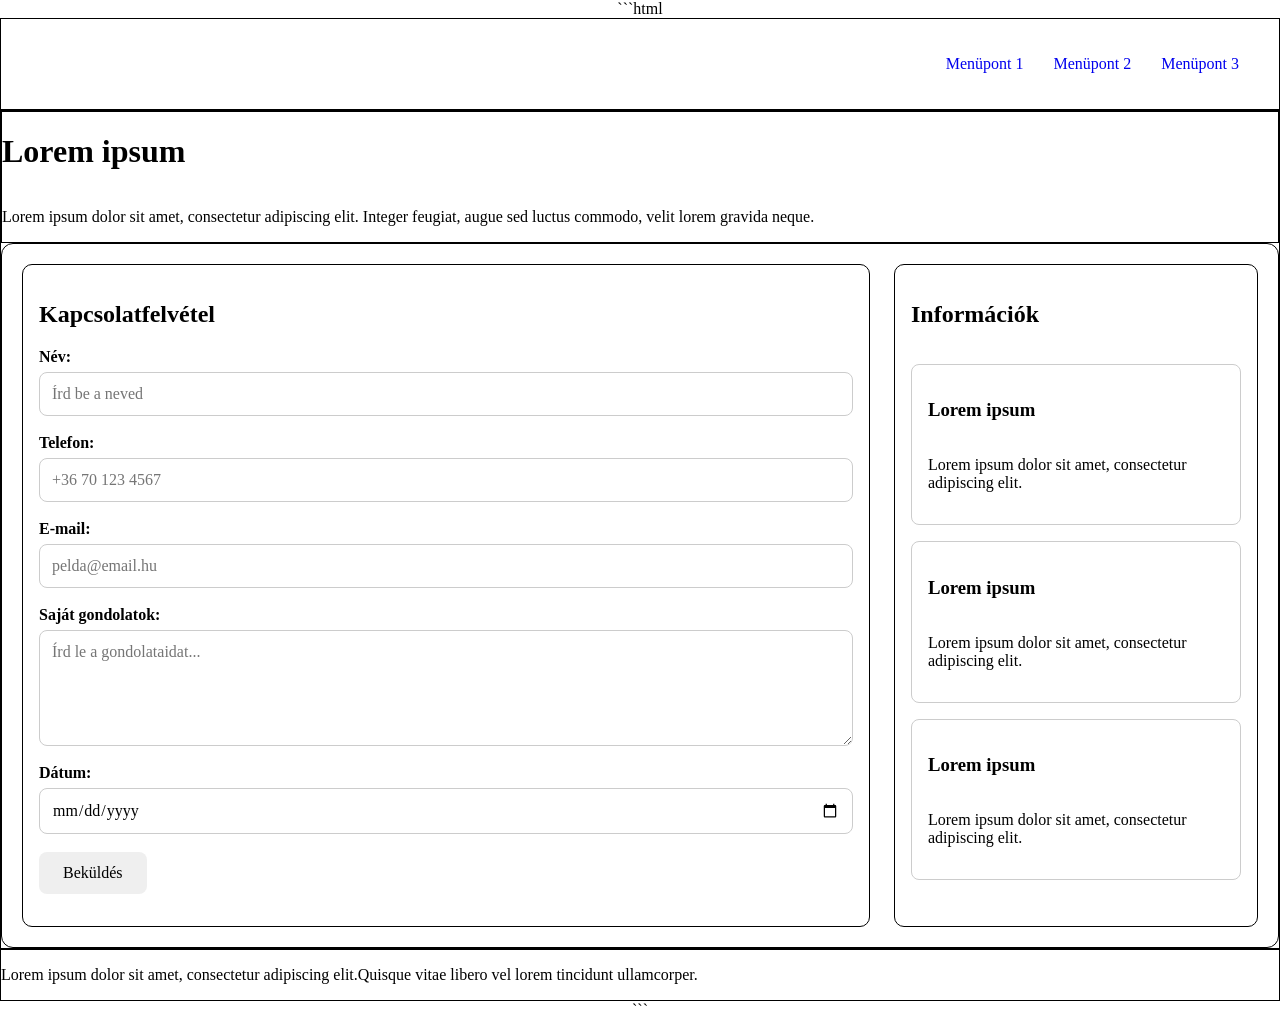
<file: urlap.html>
```html
<!doctype html>
<html lang="hu">
  <head>
    <meta charset="UTF-8" />
    <meta name="viewport" content="width=device-width, initial-scale=1.0" />
    <title>Lorem ipsum</title>
    <link rel="stylesheet" href="style.css" />
  </head>

  <body>
    <header class="site-header">
      <div class="logo-placeholder" aria-label="Logó helye"></div>

      <nav aria-label="Fő navigáció">
        <ul class="menu">
          <li><a href="./index.html">Menüpont 1</a></li>
          <li><a href="./urlap.html">Menüpont 2</a></li>
          <li><a href="#harmadik">Menüpont 3</a></li>
        </ul>
      </nav>
    </header>

    <main>
      <header class="hero" id="elso">
        <h1>Lorem ipsum</h1>
        <p>
          Lorem ipsum dolor sit amet, consectetur adipiscing elit. Integer
          feugiat, augue sed luctus commodo, velit lorem gravida neque.
        </p>
      </header>

      <section class="content-layout" id="masodik">
        <article class="main-content">
          <h2>Kapcsolatfelvétel</h2>

          <form action="#" method="post">
            <div class="form-group">
              <label for="nev">Név:</label>
              <input
                type="text"
                id="nev"
                name="nev"
                placeholder="Írd be a neved"
                autocomplete="name"
                required
              />
            </div>

            <div class="form-group">
              <label for="telefon">Telefon:</label>
              <input
                type="tel"
                id="telefon"
                name="telefon"
                placeholder="+36 70 123 4567"
                autocomplete="tel"
              />
            </div>

            <div class="form-group">
              <label for="email">E-mail:</label>
              <input
                type="email"
                id="email"
                name="email"
                placeholder="pelda@email.hu"
                autocomplete="email"
                required
              />
            </div>

            <div class="form-group">
              <label for="gondolatok">Saját gondolatok:</label>
              <textarea
                id="gondolatok"
                name="gondolat"
                rows="5"
                placeholder="Írd le a gondolataidat..."
              ></textarea>
            </div>

            <div class="form-group">
              <label for="datum">Dátum:</label>
              <input type="date" id="datum" name="datum" required />
            </div>
            
            <button type="submit">Beküldés</button>
          </form>
        </article>

        <aside id="harmadik">
          <h2>Információk</h2>

          <section class="aside-box">
            <h3>Lorem ipsum</h3>
            <p>Lorem ipsum dolor sit amet, consectetur adipiscing elit.</p>
          </section>

          <section class="aside-box">
            <h3>Lorem ipsum</h3>
            <p>Lorem ipsum dolor sit amet, consectetur adipiscing elit.</p>
          </section>

          <section class="aside-box">
            <h3>Lorem ipsum</h3>
            <p>Lorem ipsum dolor sit amet, consectetur adipiscing elit.</p>
          </section>
        </aside>
      </section>
    </main>

    <footer>
      <p>Lorem ipsum dolor sit amet, consectetur adipiscing elit.</p>
      <p>Quisque vitae libero vel lorem tincidunt ullamcorper.</p>
    </footer>
  </body>
</html>
```
</file>
<file: style.css>
body {
  display: flex;
  flex-direction: column;
  align-items: center;
  margin: auto;
  max-width: 1300px;
  box-sizing: border-box;
}

.site-header,
main,
footer {
  display: flex;
  width: 100%;
  max-width: 1400px;
  box-sizing: border-box;
  border: 1px solid black;
}

.site-header {
  display: flex;
  justify-content: space-between;
  align-items: center;
  padding: 20px 40px;
}

.logo-placeholder {
  width: 120px;
  height: 50px;
  flex-shrink: 0;
}

.site-header nav {
  margin-left: auto;
}

.menu {
  display: flex;
  align-items: center;
  gap: 30px;
  list-style: none;
  margin: 0;
  padding: 0;
}

.menu li a {
  text-decoration: none;
}

main {
  display: flex;
  flex-direction: column;
}

main > .hero {
  display: flex;
  flex-direction: column;
  width: 100%;
  box-sizing: border-box;
  border: 1px solid black;
}

.content-layout {
  display: flex;
  flex-direction: row;
  flex-wrap: wrap;
  gap: 24px;
  padding: 20px;
  border: 1px solid black;
  border-radius: 12px;
  box-sizing: border-box;
}
.main-content {
  display: flex;
  flex-direction: column;
  flex: 2 1 600px;
  min-width: 0;
  padding: 16px;
  border: 1px solid black;
  border-radius: 10px;
  box-sizing: border-box;
}

.card-container {
  display: flex;
  flex-direction: row;
  flex-wrap: wrap;
  gap: 16px;
  width: 100%;
  box-sizing: border-box;
}
.card {
  display: flex;
  flex-direction: column;
  flex: 1 1 calc(50% - 16px);
  min-width: 220px;
  padding: 16px;
  border: 1px solid #ccc;
  border-radius: 10px;
  box-sizing: border-box;
  overflow: hidden;
}

aside {
  display: flex;
  flex-direction: column;
  flex: 1 1 240px;
  min-width: 0;
  gap: 16px;
  padding: 16px;
  border: 1px solid black;
  border-radius: 10px;
  box-sizing: border-box;
}
.image-placeholder {
  display: flex;
  width: 100%;
  border-radius: 8px;
  overflow: hidden;
}
.image-placeholder img {
  display: flex;
  width: 100%;
  height: auto;
  object-fit: cover;
}
.card-content {
  display: flex;
  flex-direction: column;
  flex: 1;
  gap: 10px;
  padding: 12px 0 0;
}
.aside-box {
  display: flex;
  flex-direction: column;
  padding: 16px;
  border: 1px solid #ccc;
  border-radius: 8px;
  box-sizing: border-box;
}
form {
  display: flex;
  flex-direction: column;
  gap: 18px;
  width: 100%;
}

.form-group {
  display: flex;
  flex-direction: column;
  gap: 6px;
}

.form-group label {
  font-weight: 600;
}

.form-group input,
.form-group textarea {
  width: 100%;
  padding: 12px;
  border: 1px solid #ccc;
  border-radius: 8px;
  box-sizing: border-box;
  font: inherit;
}

.form-group textarea {
  resize: vertical;
}

form button {
  align-self: flex-start;
  padding: 12px 24px;
  border: none;
  border-radius: 8px;
  cursor: pointer;
  font: inherit;
}
.form-group input[type="date"] {
  width: 100%;
  padding: 12px;
  border: 1px solid #ccc;
  border-radius: 8px;
  box-sizing: border-box;
  font: inherit;
}

@media (max-width: 768px) {
  .content-layout {
    flex-direction: column;
  }

  .main-content,
  aside {
    flex: 1 1 100%;
    width: 100%;
  }

  .card {
    flex: 1 1 100%;
    min-width: 0;
  }
}
</file>
